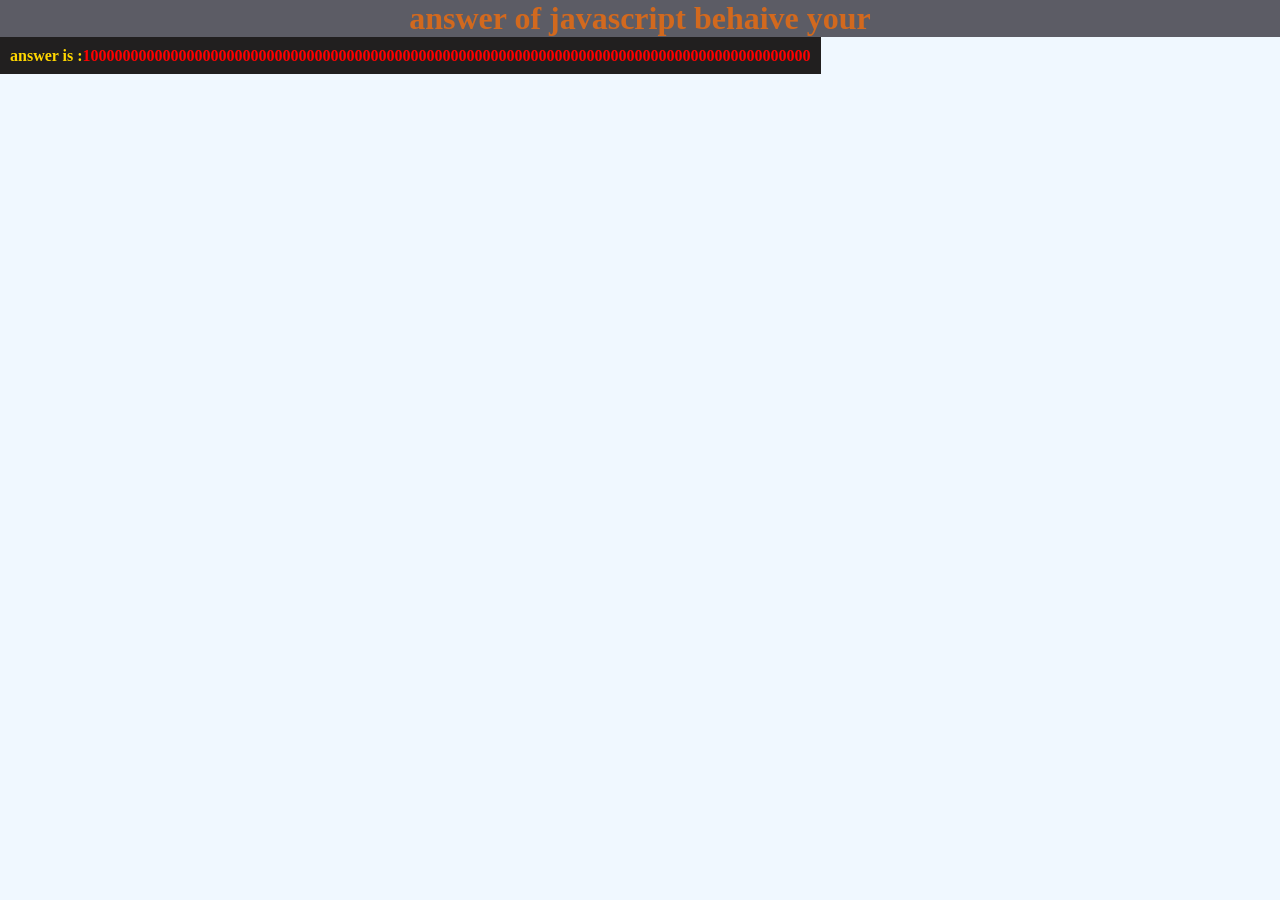
<file: index.html>
<!DOCTYPE html>
<html lang="en">
<head>
  <meta charset="UTF-8">
  <meta name="viewport" content="width=device-width, initial-scale=1.0">
  <link rel="stylesheet" href="root__implementationn_of__js/style.css">
  <title>PEMDAS Implementation of javascript</title>
</head>

  <body>
    
    <h1> answer of javascript behaive your</h1>
        <strong>answer is :<span id="biig_IInteger"></span> </strong> 

  </body>

    <script src="root__implementationn_of__js/script.js"></script>

</html>
</file>
<file: root__implementationn_of__js/style.css>
*{

        background-color:aliceblue;
        margin:0;
        

    }
    
    h1{

        text-align:center;
        color:chocolate;
        background-color: rgb(92, 92, 101);
        margin-bottom: 10px;
    }
    
    
     strong {

        color:gold;
        background-color: rgb(33, 31, 31); 
        text-align:center;
        padding:10px;

    }

    #biig_IInteger {

     color:red;   
     background-color: rgb(33, 31, 31); 
    }
</file>
<file: root__implementationn_of _js/style.css>
*{

        background-color:aliceblue;
        margin:0;
        

    }
    
    h1{

        text-align:center;
        color:chocolate;
        background-color: rgb(92, 92, 101);
        margin-bottom: 10px;
    }
    
    
     strong {

        color:gold;
        background-color: rgb(33, 31, 31); 
        text-align:center;
        padding:10px;

    }

    #biig_IInteger {

     color:red;   
     background-color: rgb(33, 31, 31); 
    }
</file>
